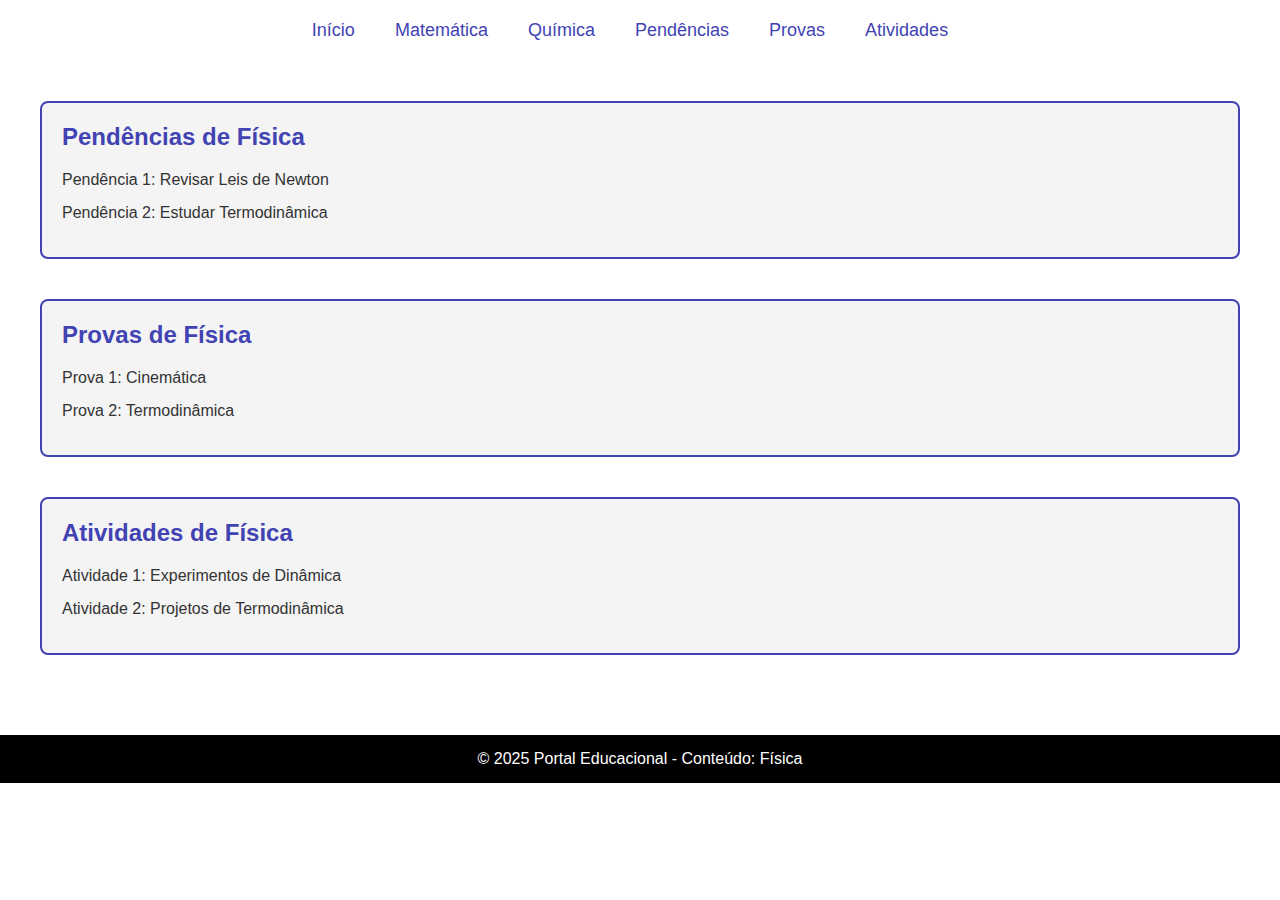
<file: fisica.html>
<!DOCTYPE html>
<html lang="pt-br">
<head>
    <meta charset="UTF-8">
    <meta name="viewport" content="width=device-width, initial-scale=1.0">
    <title>Física - Portal Educacional</title>
    <link rel="stylesheet" href="projeto.css">
</head>
<body>
    <header>
        <!-- Menu Externo: Navegação entre disciplinas -->
        <nav class="menu-externo">
            <ul>
                <li><a href="index.html">Início</a></li>
                <li><a href="matematica.html">Matemática</a></li>
                <li><a href="quimica.html">Química</a></li>
            </ul>
        </nav>

        <!-- Menu Interno: Itens de cada disciplina -->
        <nav class="menu-interno">
            <ul>
                <li><a href="#pendencias">Pendências</a></li>
                <li><a href="#provas">Provas</a></li>
                <li><a href="#atividades">Atividades</a></li>
            </ul>
        </nav>
    </header>

    <main>
        <section id="pendencias">
            <h2>Pendências de Física</h2>
            <ul>
                <li>Pendência 1: Revisar Leis de Newton</li>
                <li>Pendência 2: Estudar Termodinâmica</li>
            </ul>
        </section>

        <section id="provas">
            <h2>Provas de Física</h2>
            <ul>
                <li>Prova 1: Cinemática</li>
                <li>Prova 2: Termodinâmica</li>
            </ul>
        </section>

        <section id="atividades">
            <h2>Atividades de Física</h2>
            <ul>
                <li>Atividade 1: Experimentos de Dinâmica</li>
                <li>Atividade 2: Projetos de Termodinâmica</li>
            </ul>
        </section>
    </main>

    <footer>
        <p>&copy; 2025 Portal Educacional - <span class="tema">Conteúdo: Física</span></p>
    </footer>
</body>
</html>
</file>
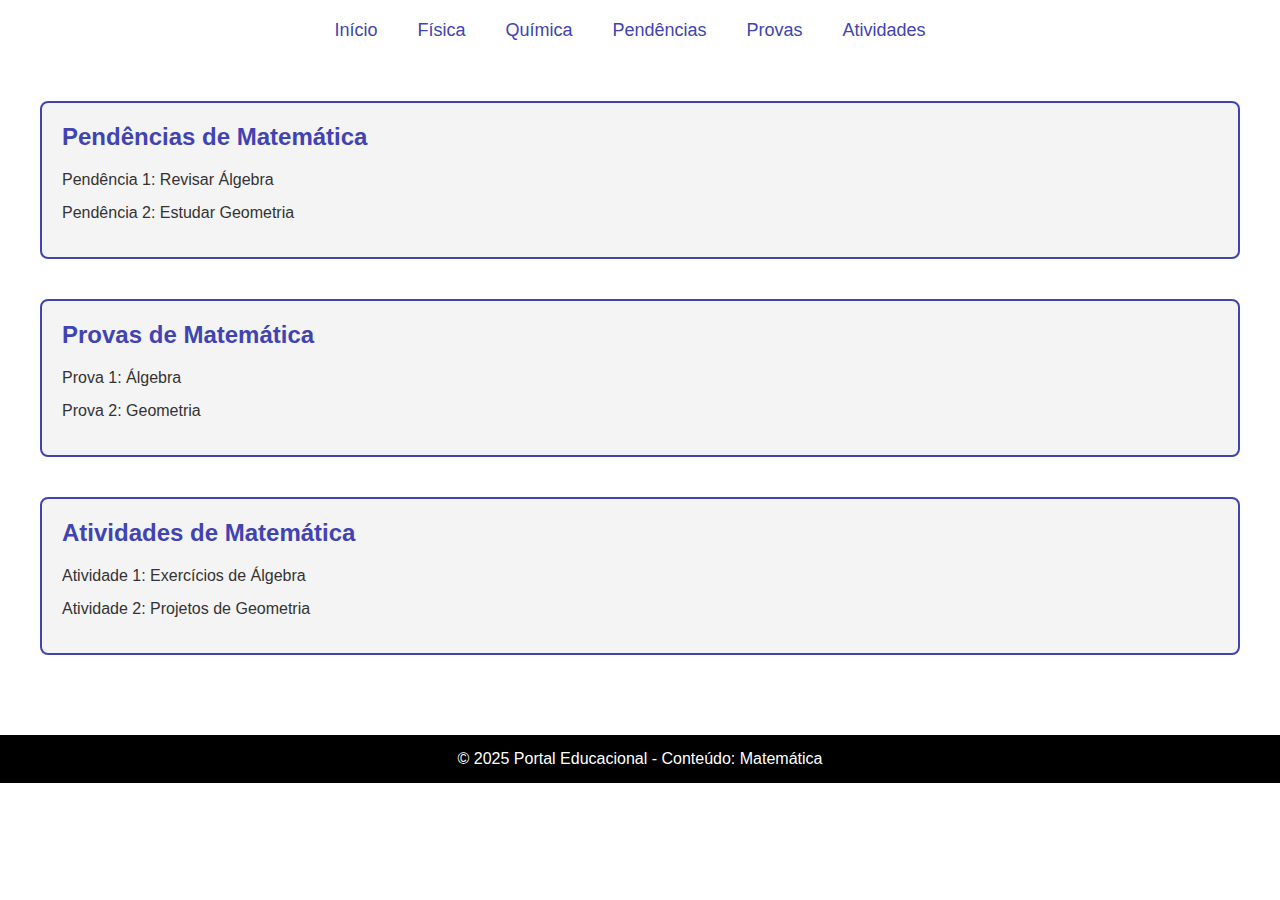
<file: matematica.html>
<!DOCTYPE html>
<html lang="pt-br">
<head>
    <meta charset="UTF-8">
    <meta name="viewport" content="width=device-width, initial-scale=1.0">
    <title>Matemática - Portal Educacional</title>
    <link rel="stylesheet" href="projeto.css">
</head>
<body>
    <header>
        <!-- Menu Externo: Navegação entre disciplinas -->
        <nav class="menu-externo">
            <ul>
                <li><a href="index.html">Início</a></li>
                <li><a href="fisica.html">Física</a></li>
                <li><a href="quimica.html">Química</a></li>
            </ul>
        </nav>

        <!-- Menu Interno: Itens de cada disciplina -->
        <nav class="menu-interno">
            <ul>
                <li><a href="#pendencias">Pendências</a></li>
                <li><a href="#provas">Provas</a></li>
                <li><a href="#atividades">Atividades</a></li>
            </ul>
        </nav>
    </header>

    <main>
        <section id="pendencias">
            <h2>Pendências de Matemática</h2>
            <ul>
                <li>Pendência 1: Revisar Álgebra</li>
                <li>Pendência 2: Estudar Geometria</li>
            </ul>
        </section>

        <section id="provas">
            <h2>Provas de Matemática</h2>
            <ul>
                <li>Prova 1: Álgebra</li>
                <li>Prova 2: Geometria</li>
            </ul>
        </section>

        <section id="atividades">
            <h2>Atividades de Matemática</h2>
            <ul>
                <li>Atividade 1: Exercícios de Álgebra</li>
                <li>Atividade 2: Projetos de Geometria</li>
            </ul>
        </section>
    </main>

    <footer>
        <p>&copy; 2025 Portal Educacional - <span class="tema">Conteúdo: Matemática</span></p>
    </footer>
</body>
</html>
</file>
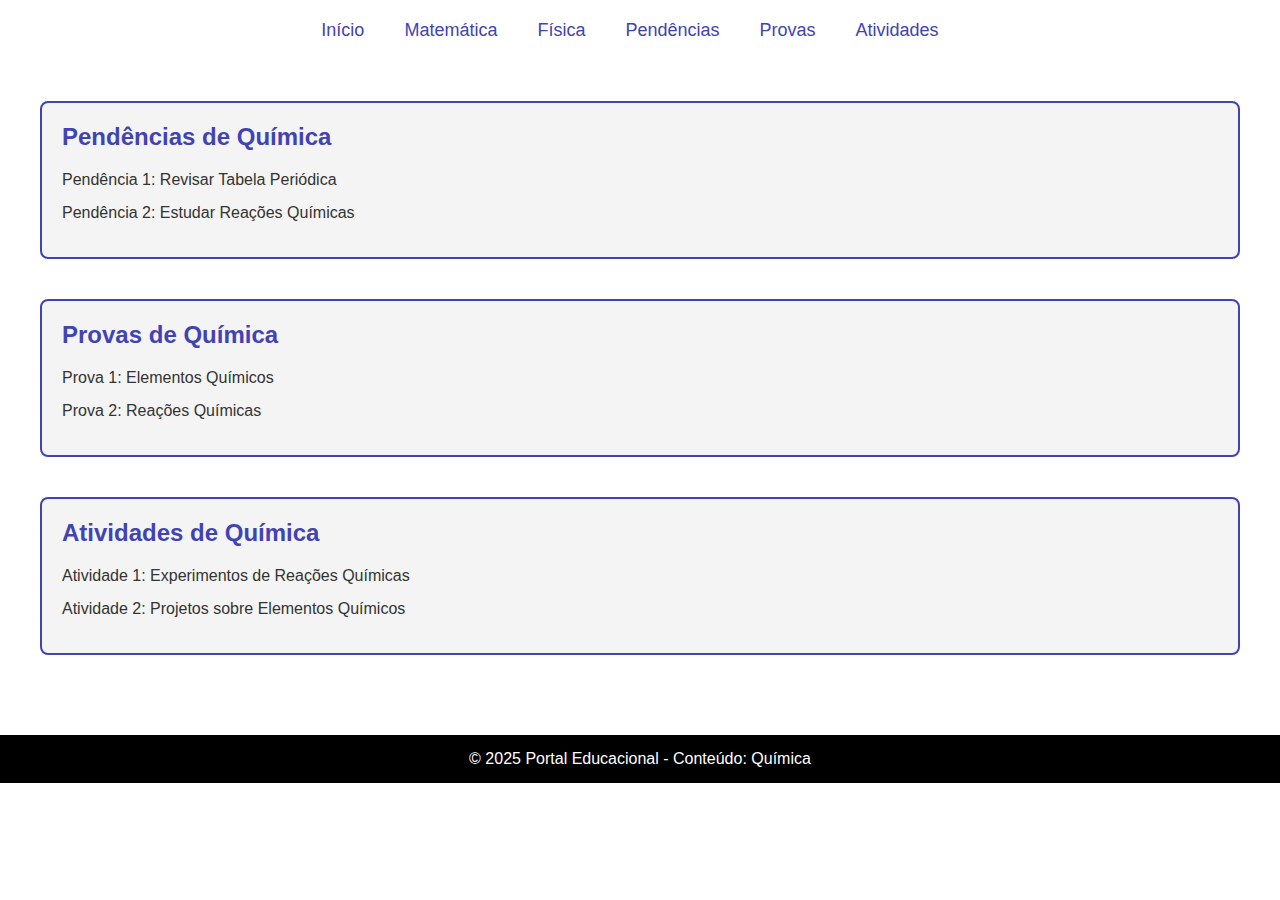
<file: quimica.html>
<!DOCTYPE html>
<html lang="pt-br">
<head>
    <meta charset="UTF-8">
    <meta name="viewport" content="width=device-width, initial-scale=1.0">
    <title>Química - Portal Educacional</title>
    <link rel="stylesheet" href="projeto.css">
</head>
<body>
    <header>
        <!-- Menu Externo: Navegação entre disciplinas -->
        <nav class="menu-externo">
            <ul>
                <li><a href="index.html">Início</a></li>
                <li><a href="matematica.html">Matemática</a></li>
                <li><a href="fisica.html">Física</a></li>
            </ul>
        </nav>

        <!-- Menu Interno: Itens de cada disciplina -->
        <nav class="menu-interno">
            <ul>
                <li><a href="#pendencias">Pendências</a></li>
                <li><a href="#provas">Provas</a></li>
                <li><a href="#atividades">Atividades</a></li>
            </ul>
        </nav>
    </header>

    <main>
        <section id="pendencias">
            <h2>Pendências de Química</h2>
            <ul>
                <li>Pendência 1: Revisar Tabela Periódica</li>
                <li>Pendência 2: Estudar Reações Químicas</li>
            </ul>
        </section>

        <section id="provas">
            <h2>Provas de Química</h2>
            <ul>
                <li>Prova 1: Elementos Químicos</li>
                <li>Prova 2: Reações Químicas</li>
            </ul>
        </section>

        <section id="atividades">
            <h2>Atividades de Química</h2>
            <ul>
                <li>Atividade 1: Experimentos de Reações Químicas</li>
                <li>Atividade 2: Projetos sobre Elementos Químicos</li>
            </ul>
        </section>
    </main>

    <footer>
        <p>&copy; 2025 Portal Educacional - <span class="tema">Conteúdo: Química</span></p>
    </footer>
</body>
</html>
</file>
<file: projeto.css>
/* RESET de alguns estilos padrão */
* {
    margin: 0;
    padding: 0;
    box-sizing: border-box;
}

body {
    font-family: 'Arial', sans-serif;
    background-color: #fff;
    color: #333;
}

/* Estilo do cabeçalho */
header {
    background-color: #fff;
    padding: 20px;
    display: flex;
    justify-content: center;
    align-items: center;
}

nav {
    display: flex;
}

nav ul {
    list-style: none;
    display: flex;
}

nav ul li {
    margin-right: 20px;
}

nav ul li a {
    text-decoration: none;
    color: #4243b3; /* Verde */
    font-size: 18px;
    font-family: 'fantasy', sans-serif; /* Fonte fancy */
    padding: 5px 10px;
    transition: color 0.3s;
}

nav ul li a:hover {
    color: #000; /* Preto quando passar o mouse */
}

/* Estilos para o corpo */
main {
    padding: 40px;
    display: grid;
    gap: 40px;
}

section {
    background-color: #f4f4f4;
    padding: 20px;
    border-radius: 8px;
    border: 2px solid #4243b3
    ; /* Bordas verdes mais escuras */
    transition: all 0.3s;
}

section:hover {
    border-color: #4243b3; /* Escurece a borda quando passar o mouse */
}

section h2 {
    font-size: 24px;
    font-family: 'fantasy', sans-serif;
    margin-bottom: 20px;
    color: #4243b3;
}

section ul {
    list-style: none;
}

section ul li {
    margin-bottom: 15px;
}

section ul li a {
    text-decoration: none;
    color: #333;
    font-size: 18px;
}

section ul li a:hover {
    color: #4243b3;
}

/* Adicionando espaçamento entre parágrafos */
section p {
    margin-top: 20px;
    line-height: 1.6;
}

/* Estilos para o rodapé */
footer {
    background-color: #000;
    color: #fff;
    text-align: center;
    padding: 15px;
    font-size: 16px;
    margin-top: 40px;
}

footer p {
    font-family: 'fantasy', sans-serif;
}
</file>
